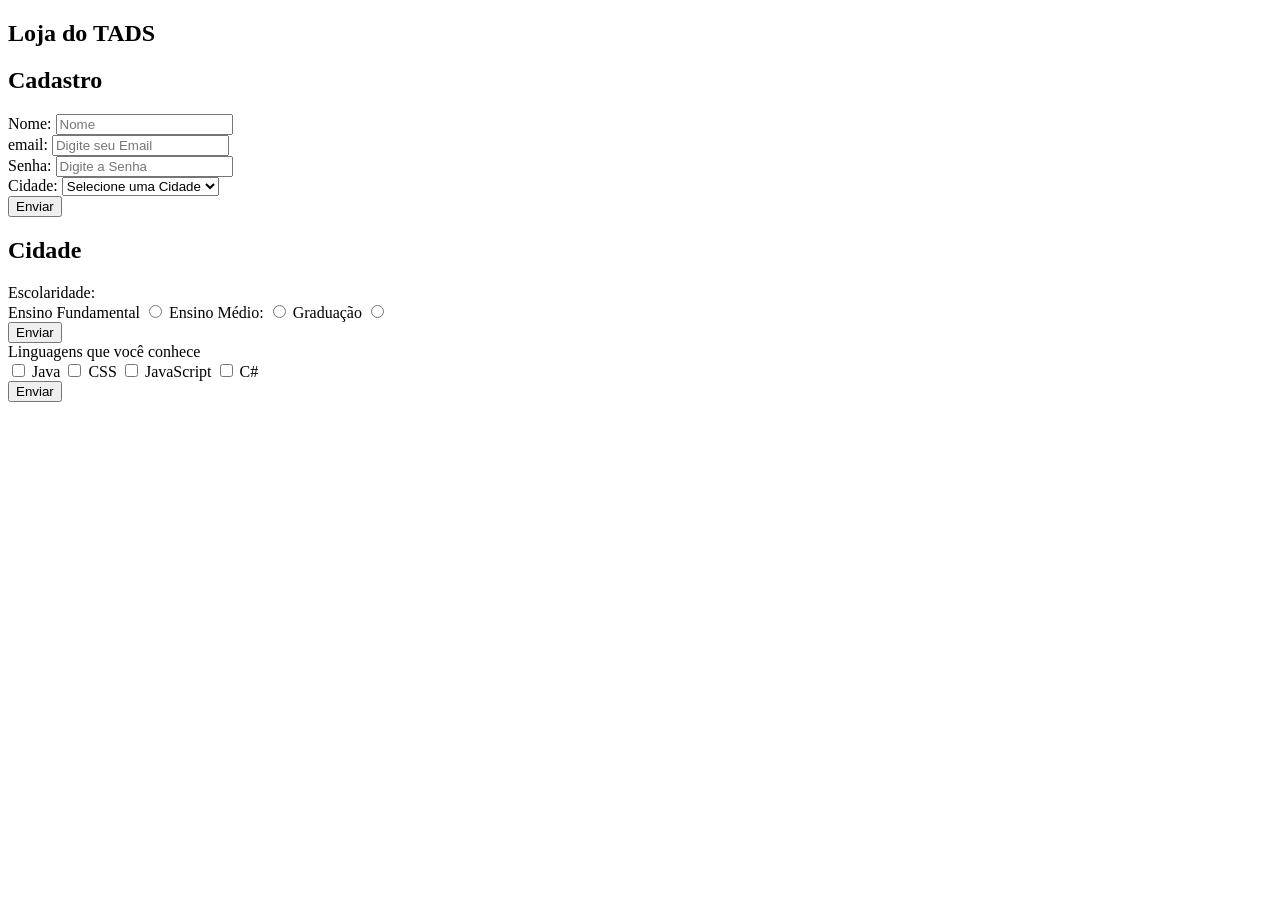
<file: cadastro.html>
<!DOCTYPE html>
<html lang="en">
<head>
    <meta charset="UTF-8">
    <meta name="viewport" content="width=device-width, initial-scale=1.0">
    <title>Nivelamento - Formulário</title>
</head>
<body>
    <header>
        <nav class="nav-main">
            <h1 class="nav-brand">Loja do TADS</h1>
        </nav>
    </header>

    <main>
        <section id="signup">
            <h2>Cadastro</h2>
            <form action="Obrigado.html">
                <div>
                    <label for="name">Nome:</label>
                    <input type="text" name="name" placeholder="Nome" required>
                </div>
                <div>
                    <label for="crtl-email">email:</label>
                    <input type="email" name="email"id="crtl-email" placeholder="Digite seu Email" required>
                </div>
                <div>
                    <label for="crtl-password"> Senha:</label>
                    <input type="password" name="senha" id="crtl-password" placeholder="Digite a Senha">
                </div>

                <div>
                    <label for="crtl-city">Cidade:</label>
                    <select name="city" id="crtl-city" required>
                            <option value="">Selecione uma Cidade</option>
                            <option value= 1>Curitiba</option>
                            <option value="porto-alegre">Porto Alegre</option>
                            <option value="sao-paulo"> São Paulo</option>
                    </select>
                </div>


                <button type="submit">Enviar</button>

            </form>
        </section>
    </main>
    <section id="signup">
        <h2>Cidade</h2>
        <form action="obrigado.html">
            <div>
            </div>
            <div>
            </div>
            <div>
            </div>
            <div>
            </div>
            <div>
                <label for="crtl-escolaridade">Escolaridade:</label>
                <div>
                <label for="ensino-fundamental"> Ensino Fundamental</label>
                <input type="radio" name="escolaridade" id="crtl-escolaridade" value=" ensino-fundamental" required>
                <label for="ensino-medio"> Ensino Médio:</label>
                <input type="radio" name="escolaridade" id="crtl-escolaridade" value="ensino-medio" required>
                <label for="ensino-graduacao"> Graduação</label>
                <input type="radio" name="escolaridade" id="crt-graduacao" value="Graduação" required>
            </div>
        </div>
        <button type="submit">Enviar</button>
        <div>
            <label for="ctrl-linguagens"> Linguagens que você conhece</label>
        </div>
        <div>
            <input type="checkbox" name="Linguagens" id="crtl-linguagens-java" value="Java">
            <label for="ctrl-linguagens">Java</label>
            <input type="checkbox" name="Linguagens" id="ctrl-linguagens-css" value="css">
            <label for="ctrl-linguagens"> CSS</label>
            <input type="checkbox" name="Linguagens" id="ctrl-linguagens-javascript" value="javascript">
            <label for="ctrl-linguagens">JavaScript</label>
            <input type="checkbox" name="Linguagens" id="crt-linguagens-csharp" value="javascript">
            <label for="ctrl-linguagens-javascript">C#</label>
        </div>
        </div>

        <button type="submit">Enviar</button>
        </form>

    </section>
</body>
</html>
</file>
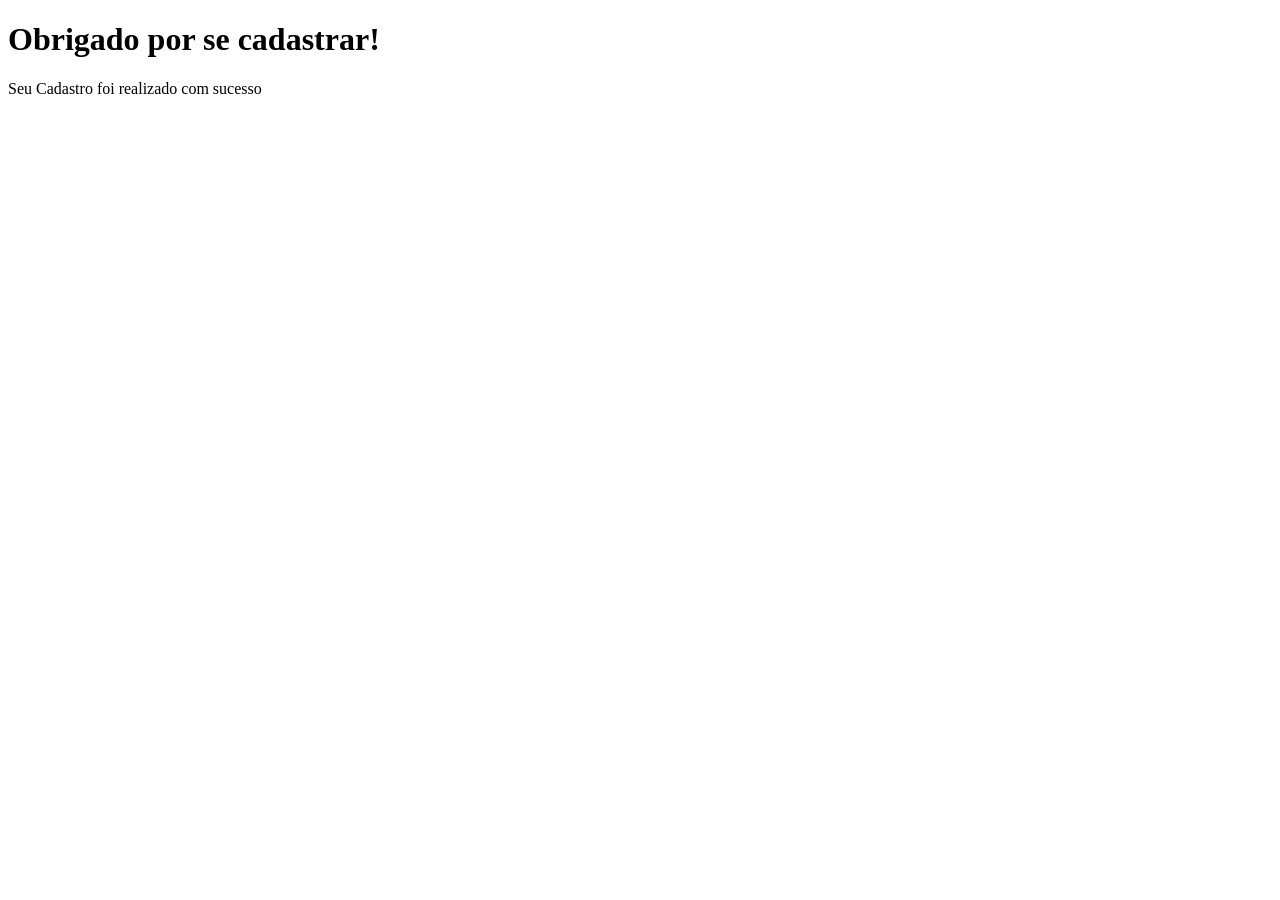
<file: obrigado.html>
<!DOCTYPE html>
<html lang="en">
<head>
    <meta charset="UTF-8">
    <meta name="viewport" content="width=device-width, initial-scale=1.0">
    <title>Cadastro Realizado</title>
</head>
<body>
    <h1>Obrigado por se cadastrar!</h1>
    <p>Seu Cadastro foi realizado com sucesso</p>
</body>
</html>
</file>
